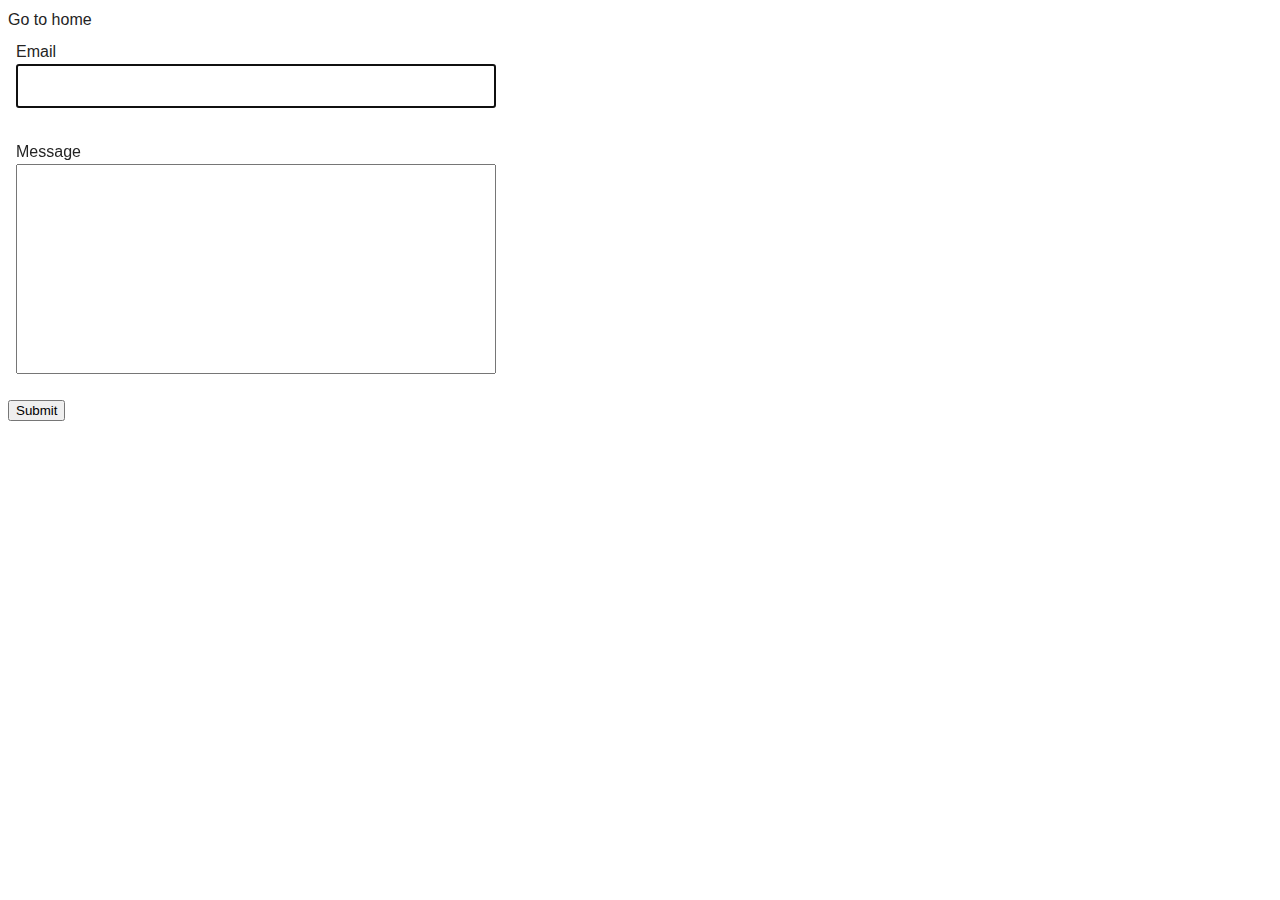
<file: src/2-form.html>
<!DOCTYPE html>
<html lang="en">
  <head>
    <meta charset="UTF-8" />
    <meta http-equiv="X-UA-Compatible" content="IE=edge" />
    <meta name="viewport" content="width=device-width, initial-scale=1.0" />
    <title>form</title>
    <link rel="stylesheet" href="./css/reset.css" />
    <link rel="stylesheet" href="./css/styles.css" />
  </head>
  <body>
    <section>
      <a href="./index.html">Go to home</a>    
    </section>
    <form class="feedback-form" autocomplete="off">
      <label>
        Email
        <input type="email" name="email" autofocus />
      </label>
      <label>
        Message
        <textarea name="message" rows="8"></textarea>
      </label>
      <button type="submit">Submit</button>
    </form>
    
    <script src="./js/2-form.js" type="module"></script>
  </body>
</html>
</file>
<file: src/css/styles.css>
/**
  |============================
  | include css partials with
  | default @import url()
  |============================
*/
@import url('./reset.css');
@import url('./vite-promo.css');
@import url('./header.css');

:root {
  font-family: Inter, Avenir, Helvetica, Arial, sans-serif;
  font-size: 16px;
  line-height: 24px;
  font-weight: 400;

  color: #242424;
  background-color: rgba(255, 255, 255, 0.87);

  font-synthesis: none;
  text-rendering: optimizeLegibility;
  -webkit-font-smoothing: antialiased;
  -moz-osx-font-smoothing: grayscale;
  -webkit-text-size-adjust: 100%;
}
.gallery {
  width: 648px;
  display: flex;
  justify-content: center;
  text-align: center;
  flex-wrap: wrap;
  list-style: none;
  gap: 24px;
  padding: 0;
  margin: 24px auto 0 auto;
}
.gallery-item {
  width: 200px;
  transition: trnsform 0.3s;
}

.gallery-item:hover {
  transform: scale(1.04);
}

.sl-wrapper {
  background-color: rgba(46, 47, 66, 0.80);
}

.modal {
  max-width: 100%;
}

.feedback-form {
  width: 480px;
}

.feedback-form>label {
  width: 100%;
  margin-bottom: 16px;
  padding: 8px;
  display: flex;
  flex-direction: column;
}

.feedback-form input,
.feedback-form textarea {
  font: inherit;
  padding: 8px;
}

.feedback-form textarea {
  resize: none;
}
</file>
